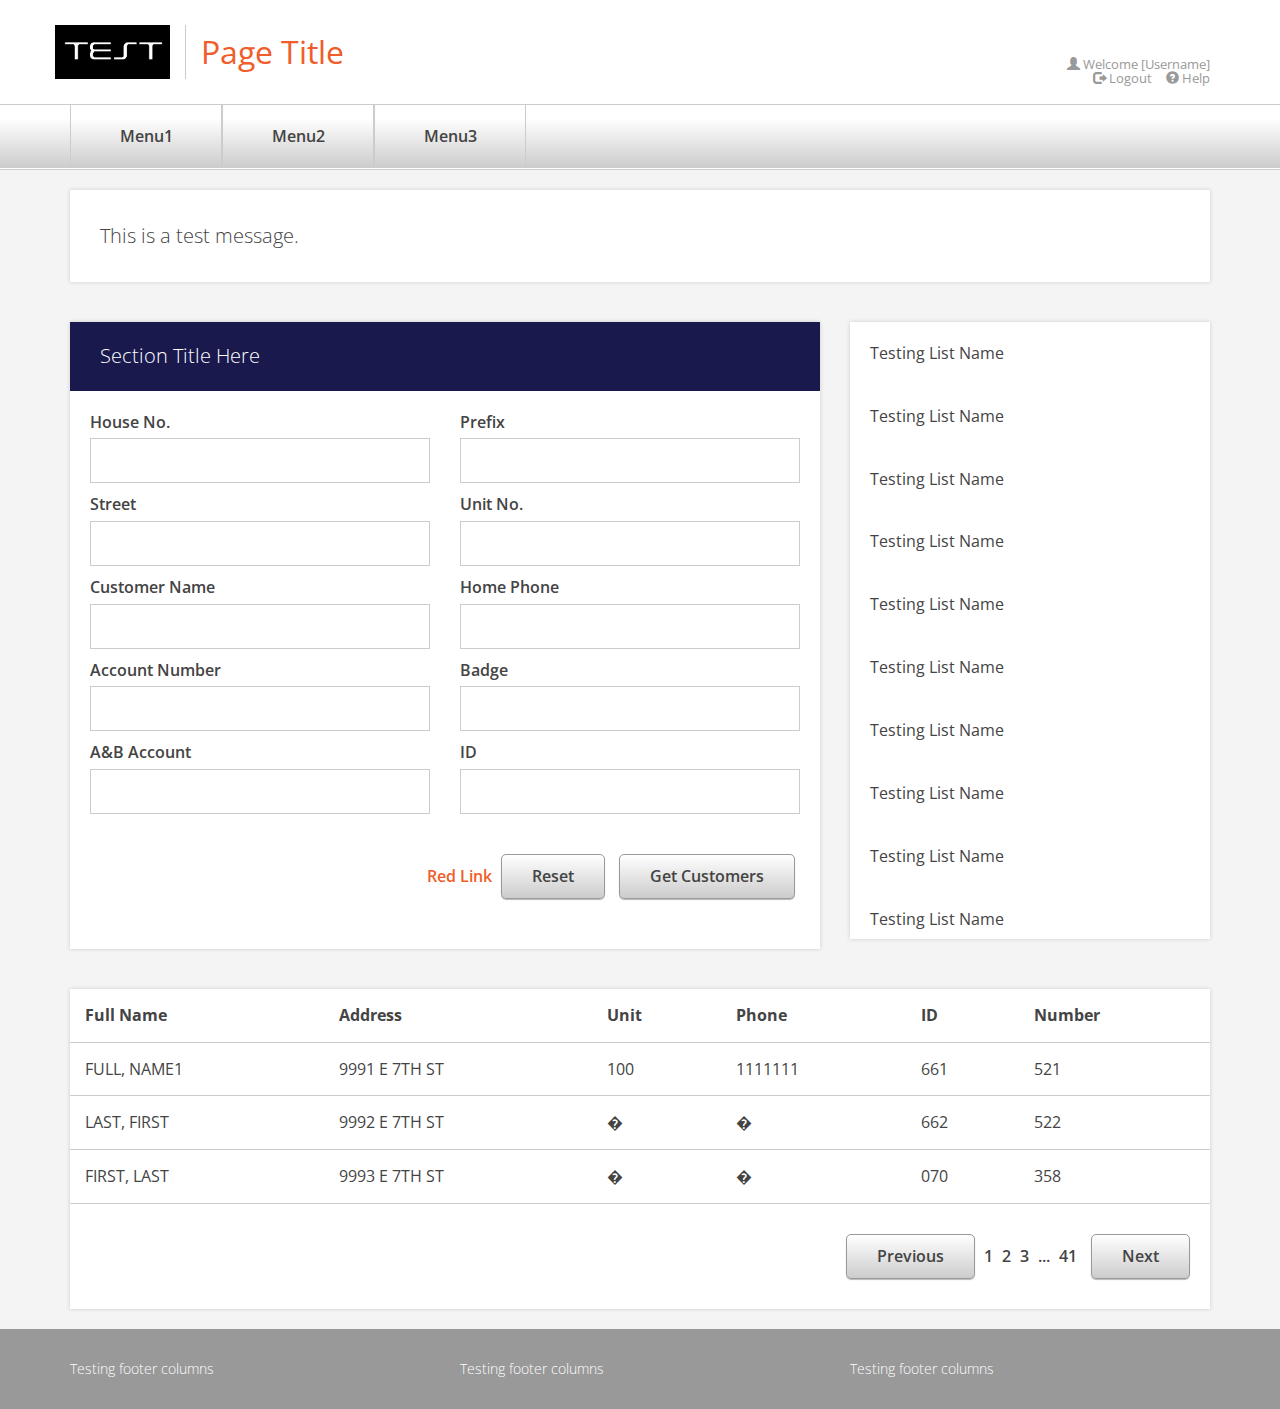
<file: example1.html>
<!DOCTYPE html>
<html lang="en">
  <head>
    <meta charset="utf-8" />
    <meta http-equiv="X-UA-Compatible" content="IE=edge" />
    <meta name="viewport" content="width=device-width, initial-scale=1" />
    <!-- The above 3 meta tags *must* come first in the head; any other head content must come *after* these tags -->
    <title>Example1 Page</title>

    <link href="css/bootstrap.min.css" rel="stylesheet" />
    <link href="css/globalStyle.css" rel="stylesheet" />

    <!-- HTML5 shim and Respond.js for IE8 support of HTML5 elements and media queries -->
    <!-- WARNING: Respond.js doesn't work if you view the page via file:// -->
    <!--[if lt IE 9]>
      <script src="https://oss.maxcdn.com/html5shiv/3.7.2/html5shiv.min.js"></script>
      <script src="https://oss.maxcdn.com/respond/1.4.2/respond.min.js"></script>
    <![endif]-->
  </head>
  <body>

    <!-- Page Start -->
    <div class="mainWrap">

      <!-- Header Start -->
      <header>
        <div class="container">
          <div class="row">
            <div class="col-sm-12 appBrand">
              <div class="appLogo"><img src="images/testLogo.png" /></div>
              <div class="appTitle"><a href="index.html">Page Title</a></div>
              <div class="appUser"><span class="glyphicon glyphicon-user"></span> Welcome [Username]</div>
              <div class="appLinks">
                <a href="login.html"><span class="glyphicon glyphicon-log-out"></span> Logout</a>
                <a href=""><span class="glyphicon glyphicon-question-sign"></span> Help</a>
              </div>
            </div>
          </div>
        </div>
      </header>
      <!-- Header End -->

      <!-- Main Navigation Start -->
      <nav>
        <div class="navWrap">
          <div class="container">
            <div class="row">
              <div class="col-sm-12">
                <ul class="mainNav">
                  <li><a href="#" class="nav00">Menu1</a></li>
                  <li><a href="#" class="nav01">Menu2</a></li>
                  <li><a href="#" class="nav02">Menu3</a></li>
                </ul>
              </div>
            </div>
          </div>
        </div>
      </nav>
      <!-- Main Navigation End -->
      <!-- Sub Navigation Start -->
      <div class="subNavWrap">
        <div class="container">
          <div class="row">
            <div class="col-sm-12 subNav">
              <ul class="subNav00 subNavList">
                <li><a href="itemSearch.html">Item Search</a></li>
                <li><a href="fileUpload.html">File Upload</a></li>
              </ul>
              <ul class="subNav01 subNavList">
                <li><a href="success.html">Success Page</a></li>
                <li><a href="warning.html">Warning Page</a></li>
                <li><a href="error.html">Error Page</a></li>
                <li><a href="info.html">Info Page</a></li>
              </ul>
              <ul class="subNav02 subNavList">
                <li><a href="example1.html">Example 1</a></li>
              </ul>
            </div>
          </div>
        </div>
      </div>
      <!-- Sub Navigation End -->

      <!-- Content Start -->
      <div class="contentWrap">

        <div class="container">
          <div class="row">
            <div class="col-sm-12">
              <div class="appMessage">This is a test message.</div>
            </div>
          </div>
        </div>

        <!-- Container1 Start -->
        <div class="container">
          <div class="row">
            <div class="col-sm-8">
              <div class="appSectionWrap">
                <div class="appSectionTitle">Section Title Here</div>
                <div class="appSectionContent">
                  <div class="row">
                    <form method="" action="">
                      <div class="col-sm-6">
                        <div class="appLabel">House No.</div>
                        <div class="appInput">
                          <input type="text" name="" placeholder="" value="" />
                        </div>
                        <div class="appLabel">Street</div>
                        <div class="appInput">
                          <input type="text" name="" placeholder="" value="" />
                        </div>
                        <div class="appLabel">Customer Name</div>
                        <div class="appInput">
                          <input type="text" name="" placeholder="" value="" />
                        </div>
                        <div class="appLabel">Account Number</div>
                        <div class="appInput">
                          <input type="text" name="" placeholder="" value="" />
                        </div>
                        <div class="appLabel">A&amp;B Account</div>
                        <div class="appInput">
                          <input type="text" name="" placeholder="" value="" />
                        </div>
                      </div>
                      <div class="col-sm-6">
                        <div class="appLabel">Prefix</div>
                        <div class="appInput">
                          <input type="text" name="" placeholder="" value="" />
                        </div>
                        <div class="appLabel">Unit No.</div>
                        <div class="appInput">
                          <input type="text" name="" placeholder="" value="" />
                        </div>
                        <div class="appLabel">Home Phone</div>
                        <div class="appInput">
                          <input type="text" name="" placeholder="" value="" />
                        </div>
                        <div class="appLabel">Badge</div>
                        <div class="appInput">
                          <input type="text" name="" placeholder="" value="" />
                        </div>
                        <div class="appLabel">ID</div>
                        <div class="appInput">
                          <input type="text" name="" placeholder="" value="" />
                        </div>
                      </div>
                    </form>
                  </div>

                  <div class="row">
                    <div class="col-sm-12">
                      <div class="appButtonWrap">
                        <div class="appButton">
                        <a href="">Red Link</a>
                        <input type="submit" name="" value="Reset" />
                        <input type="submit" name="" value="Get Customers" /></div>
                      </div>
                    </div>
                  </div>

                </div>
              </div>
            </div>

            <div class="col-sm-4">
              <div class="appSectionWrap appScroll">
                <div class="appSectionContent">
                  <ul>
                    <li>
                      <a href="">Testing List Name</a>
                    </li>
                    <li>
                      <a href="">Testing List Name</a>
                    </li>
                    <li>
                      <a href="">Testing List Name</a>
                    </li>
                    <li>
                      <a href="">Testing List Name</a>
                    </li>
                    <li>
                      <a href="">Testing List Name</a>
                    </li>
                    <li>
                      <a href="">Testing List Name</a>
                    </li>
                    <li>
                      <a href="">Testing List Name</a>
                    </li>
                    <li>
                      <a href="">Testing List Name</a>
                    </li>
                    <li>
                      <a href="">Testing List Name</a>
                    </li>
                    <li>
                      <a href="">Testing List Name</a>
                    </li>
                    <li>
                      <a href="">Testing List Name</a>
                    </li>
                    <li>
                      <a href="">Testing List Name</a>
                    </li>
                    <li>
                      <a href="">Testing List Name</a>
                    </li>
                    <li>
                      <a href="">Testing List Name</a>
                    </li>
                    <li>
                      <a href="">Testing List Name</a>
                    </li>
                  </ul>
                </div>
              </div>
            </div>

          </div>
        </div> <!-- container -->
        <!-- Container1 End -->

        <!-- Container2 Start -->
        <div class="container">
          <div class="row">
            <div class="col-sm-12">
              <div class="appSectionWrap">
                <div class="appTable">
                  <table>
                    <tr>
                      <th>Full Name</th>
                      <th>Address</th>
                      <th>Unit</th>
                      <th>Phone</th>
                      <th>ID</th>
                      <th>Number</th>
                    </tr>
                    <tr>
                      <td>
                        <a href="example1Select.html">FULL, NAME1</a>
                      </td>
                      <td>9991 E 7TH ST</td>
                      <td>100</td>
                      <td>1111111</td>
                      <td>661</td>
                      <td>521</td>
                    </tr>
                    <tr>
                      <td>
                        <a href="example1Select.html">LAST, FIRST</a>
                      </td>
                      <td>9992 E 7TH ST</td>
                      <td>�</td>
                      <td>�</td>
                      <td>662</td>
                      <td>522</td>
                    </tr>
                    <tr>
                      <td>
                        <a href="example1Select.html">FIRST, LAST</a>
                      </td>
                      <td>9993 E 7TH ST</td>
                      <td>�</td>
                      <td>�</td>
                      <td>070</td>
                      <td>358</td>
                    </tr>
                  </table>

                  <div class="appButtonWrap">
                    <div class="appButton">
                      <input type="submit" name="" value="Previous" />
                      <div class="appPager">
                      <a href="">1</a>
                      <a href="">2</a>
                      <a href="">3</a>
                      <a href="">...</a>
                      <a href="">41</a></div>
                      <input type="submit" name="" value="Next" />
                    </div>
                  </div>

                </div> <!-- appTable -->
              </div> <!-- appSectionWrap -->
            </div> <!-- column -->
          </div> <!-- row -->
        </div> <!-- container -->
        <!-- Container2 End -->

      </div>
      <!-- Content End -->

      <!-- Footer Start -->
      <footer>
        <div class="footerWrap">
          <div class="container">
            <div class="row">
              <div class="col-sm-4">Testing footer columns</div>
              <div class="col-sm-4">Testing footer columns</div>
              <div class="col-sm-4">Testing footer columns</div>
            </div>
          </div>
        </div>
      </footer>
      <!-- Footer End -->

    </div>
    <!-- Page End -->

    <!-- jQuery -->
    <script src="https://ajax.googleapis.com/ajax/libs/jquery/1.11.3/jquery.min.js"></script>
    <script src="js/bootstrap.min.js"></script>
    <script src="js/appScript.js"></script>
  </body>
</html>
</file>
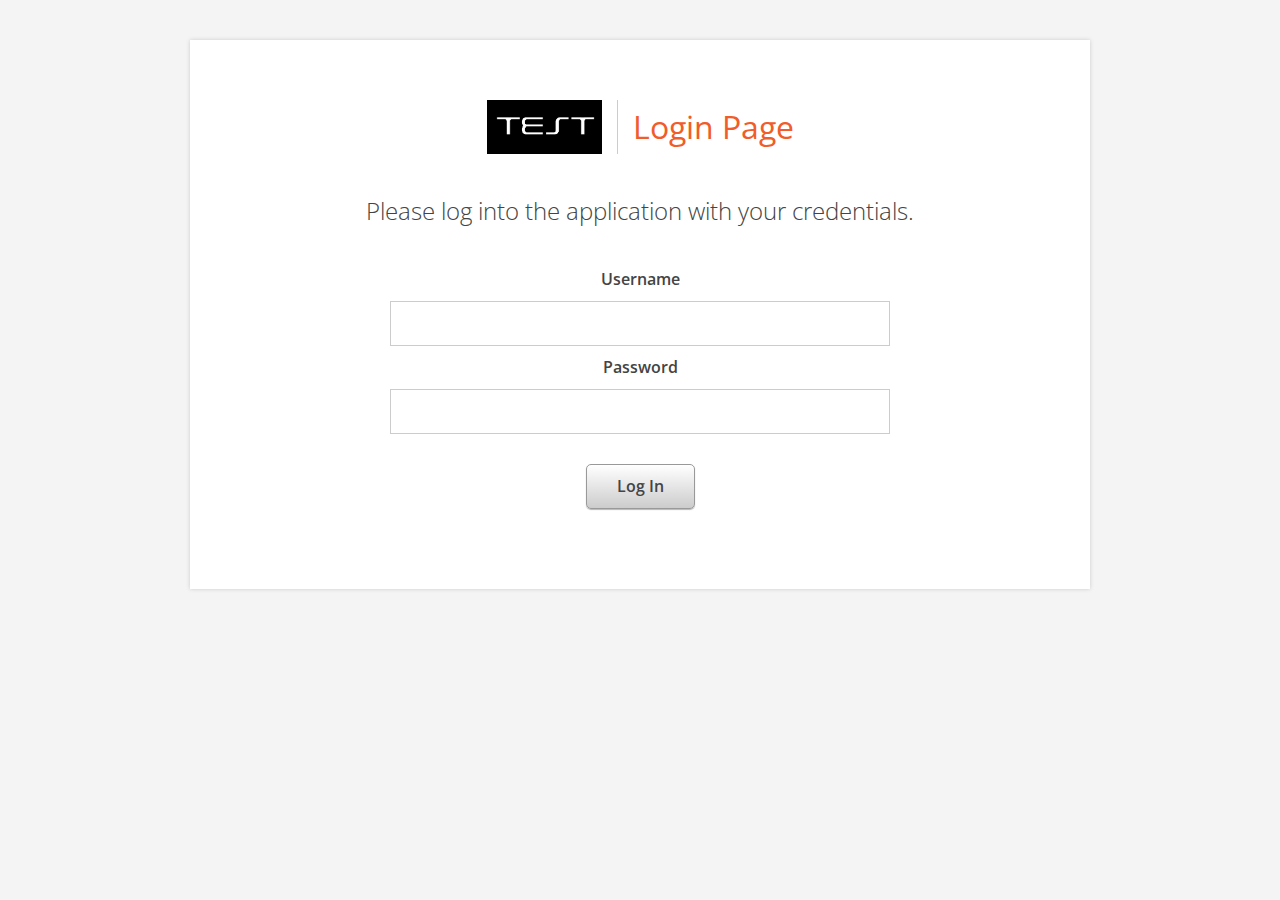
<file: login.html>
<!DOCTYPE html>
<html lang="en">
  <head>
    <meta charset="utf-8">
    <meta http-equiv="X-UA-Compatible" content="IE=edge">
    <meta name="viewport" content="width=device-width, initial-scale=1">
    <!-- The above 3 meta tags *must* come first in the head; any other head content must come *after* these tags -->
    <title>Login Page</title>

    <link href="css/bootstrap.min.css" rel="stylesheet">
    <link href="css/globalStyle.css" rel="stylesheet">

    <!-- HTML5 shim and Respond.js for IE8 support of HTML5 elements and media queries -->
    <!-- WARNING: Respond.js doesn't work if you view the page via file:// -->
    <!--[if lt IE 9]>
      <script src="https://oss.maxcdn.com/html5shiv/3.7.2/html5shiv.min.js"></script>
      <script src="https://oss.maxcdn.com/respond/1.4.2/respond.min.js"></script>
    <![endif]-->
  </head>
  <body>

    <div class="mainWrap">
      <div class="container">
        <div class="row">
          <div class="loginWrap">
            <div class="brandWrap">
              <div class="appLogo"><img src="images/testLogo.png" /></div>
              <div class="appTitle">Login Page</div>
            </div>
            <div class="loginMessage">Please log into the application with your credentials.</div>
            <form action="index.html">
            <div class="loginFormWrap">
              <div class="loginLabel">Username</div>
              <div class="loginInput"><input type="text" name="" placeholder="" /></div>
              <div class="loginLabel">Password</div>
              <div class="loginInput"><input type="password" name="" placeholder="" /></div>
              <div class="loginButton"><input type="submit" name="" value="Log In" /></div>
            </div>
            </form>
          </div>
        </div>
      </div>
    </div>
    <!-- jQuery -->
    <script src="https://ajax.googleapis.com/ajax/libs/jquery/1.11.3/jquery.min.js"></script>
    <script src="js/bootstrap.min.js"></script>
    <script src="js/appScript.js"></script>
  </body>
</html>
</file>
<file: css/globalStyle.css>
/* Global CSS Document */
/* These styles will override any bootstrap classes */

/*Google Font Import */
@import url(https://fonts.googleapis.com/css?family=Open+Sans:400,300,600,700,800);

/* Start Header Styles */
a:focus { text-decoration: none; outline: 0; }

body { background: #f4f4f4; color: #444444; font-size: 16px; font-family: 'Open Sans', sans-serif; }

header { background: #ffffff; }
header .appLinks { text-align: right; position: absolute; bottom: 15px; right: 15px; }
header .appLinks a { color: #999999; font-size: 80%; padding-left: 10px; transition: 0.2s all ease; }
header .appLinks a:hover { color: #f05d2a; text-decoration: none; }
header .appBrand { padding: 25px 0px; position: relative; }
header .appLogo { border-right: 1px solid #cccccc; display: table-cell; padding-right: 15px; vertical-align: middle; }
header .appLogo img { width: 100%; max-width: 115px; }
header .appTitle { display: table-cell; font-size: 200%; font-weight: 400; padding-left: 15px; vertical-align: middle; }
header .appTitle a { color:#f05d2a; text-decoration: none; }
header .appUser { position: absolute; top: 55px; right: 15px; color: #999999; font-size: 80%; padding-left: 10px; }

nav { background: #ffffff; /* Old browsers */ background: -moz-linear-gradient(top,  #ffffff 22%, #cccccc 100%); /* FF3.6-15 */ background: -webkit-linear-gradient(top,  #ffffff 22%,#cccccc 100%); /* Chrome10-25,Safari5.1-6 */ background: linear-gradient(to bottom,  #ffffff 22%,#cccccc 100%); /* W3C, IE10+, FF16+, Chrome26+, Opera12+, Safari7+ */ filter: progid:DXImageTransform.Microsoft.gradient( startColorstr='#ffffff', endColorstr='#cccccc',GradientType=0 ); /* IE6-9 */ }
nav .navWrap { border-top: 1px solid #cccccc; border-right: 0px; border-left: 0px; padding: 0px 0px; }
nav ul { outline: 0px solid red; display: table; margin: 0; padding: 0px 0px; }
nav li { border: 1px solid #cccccc; border-top: 0; border-bottom: 0; display: block; float: left; list-style: none; padding: 0px; transition: 0.2s all ease; }
nav li:hover { background: #ffffff; }
nav li a, nav li a:focus { color: #444444; display: block; font-weight: 600; padding: 20px 0px; text-align: center; transition: 0.2s all ease; width: 150px; }
nav li a:hover { color: #444444; text-decoration: none; }

.selected { background: #ffffff; }

.subNav a, .subNav a:focus { color: #444444; font-weight: 600; transition: 0.2s all ease; }
.subNav a:hover { color: #f05d2a; text-decoration: none; }
.subNav ul { margin: 0; padding: 20px 0px; }
.subNav li { list-style: none; display: inline; padding: 20px; }
.subNavList { display: none; }
.subNavShow { display: inline-block; }
.subNavWrap { background: #ffffff; border-bottom: 0px solid #cccccc; }
/* End Header Styles */

/* Global Styles */
.alert { margin: 15px 0px; }

.appButton input[type="submit"] { 
  border: 1px solid #999999;
  padding: 10px 30px; 
  background: #ffffff; /* Old browsers */
  background: -moz-linear-gradient(top,  #ffffff 0%, #cccccc 100%); /* FF3.6-15 */
  background: -webkit-linear-gradient(top,  #ffffff 0%,#cccccc 100%); /* Chrome10-25,Safari5.1-6 */
  background: linear-gradient(to bottom,  #ffffff 0%,#cccccc 100%); /* W3C, IE10+, FF16+, Chrome26+, Opera12+, Safari7+ */
  filter: progid:DXImageTransform.Microsoft.gradient( startColorstr='#ffffff', endColorstr='#cccccc',GradientType=0 ); /* IE6-9 */
  border-radius: 5px;
  -webkit-border-radius: 5px;
  -moz-border-radius: 5px; 
  font-weight: 600;
  box-shadow: 0px 1px 1px #b7b7b7;
  -web-kit-box-shadow: 0px 1px 1px #b7b7b7;
  -moz-box-shadow: 0px 1px 1px #b7b7b7;
  margin: 0px 5px;
}
.appButton input[type="submit"]:hover { 
  border: 1px solid #999999;
  background: #ffffff; /* Old browsers */
  background: -moz-linear-gradient(top,  #ffffff 0%, #bebebe 100%); /* FF3.6-15 */
  background: -webkit-linear-gradient(top,  #ffffff 0%,#bebebe 100%); /* Chrome10-25,Safari5.1-6 */
  background: linear-gradient(to bottom,  #ffffff 0%,#bebebe 100%); /* W3C, IE10+, FF16+, Chrome26+, Opera12+, Safari7+ */
  filter: progid:DXImageTransform.Microsoft.gradient( startColorstr='#ffffff', endColorstr='#bebebe',GradientType=0 ); /* IE6-9 */
}
.appButton input[type="submit"]:focus { outline: none; }
.appButtonLink { 
  border: 1px solid #999999;
  padding: 10px 30px; 
  background: #ffffff; /* Old browsers */
  background: -moz-linear-gradient(top,  #ffffff 0%, #cccccc 100%); /* FF3.6-15 */
  background: -webkit-linear-gradient(top,  #ffffff 0%,#cccccc 100%); /* Chrome10-25,Safari5.1-6 */
  background: linear-gradient(to bottom,  #ffffff 0%,#cccccc 100%); /* W3C, IE10+, FF16+, Chrome26+, Opera12+, Safari7+ */
  filter: progid:DXImageTransform.Microsoft.gradient( startColorstr='#ffffff', endColorstr='#cccccc',GradientType=0 ); /* IE6-9 */
  border-radius: 5px;
  -webkit-border-radius: 5px;
  -moz-border-radius: 5px; 
  font-weight: 600;
  box-shadow: 0px 1px 1px #b7b7b7;
  -web-kit-box-shadow: 0px 1px 1px #b7b7b7;
  -moz-box-shadow: 0px 1px 1px #b7b7b7;
  margin: 0px 5px;
}
.appButtonLink:hover {
  border: 1px solid #999999;
  background: #ffffff; /* Old browsers */
  background: -moz-linear-gradient(top,  #ffffff 0%, #bebebe 100%); /* FF3.6-15 */
  background: -webkit-linear-gradient(top,  #ffffff 0%,#bebebe 100%); /* Chrome10-25,Safari5.1-6 */
  background: linear-gradient(to bottom,  #ffffff 0%,#bebebe 100%); /* W3C, IE10+, FF16+, Chrome26+, Opera12+, Safari7+ */
  filter: progid:DXImageTransform.Microsoft.gradient( startColorstr='#ffffff', endColorstr='#bebebe',GradientType=0 ); /* IE6-9 */
}
.appButtonLink:focus { outline: none; }
.appButtonWrap a.appButtonLink { color: #444444; }
.appButtonWrap { padding: 30px 0px; text-align: right; }
.appButtonWrap a { color: #f05d2a; font-weight: 600; }
.appButtonWrap a:hover { text-decoration: none; }

.appCheck { margin-bottom: 20px; }

.appError { color: #ff0000; padding: 0px; margin: 0px }

.appHelpWrapper { border: 0px solid red; position: absolute; z-index: 100; top: 110px; right: 15px; background: #ffffff; box-shadow: 0px 0px 4px #999999; }
ul.appHelpMenu { margin: 0; padding: 0; list-style: none; }
.appHelpMenu a { color: #f05d2a; font-size: 12px; font-weight: 600; }
.appHelpMenu a:hover { text-decoration: none; }
.appHelpMenu li { border-bottom: 1px solid #cccccc; padding: 10px 20px; }

.appInput input { border: 1px solid #cccccc; width: 100%; padding: 10px 5px; margin-bottom: 10px; }
.appInput input:focus { outline: none; }
.appInputReadonly input { background: #d3d3d3; border: 1px solid #cccccc; width: 100%; padding: 10px 5px; margin-bottom: 10px; }
.appInput select { border: 1px solid #cccccc; padding: 10px 5px; width: 100%; }
.appInput textarea { border: 1px solid #cccccc; padding: 10px 5px; width: 100%; }
.appInputLine input { display: inline; border: 1px solid #cccccc; width: 100%; padding: 10px 5px; margin-bottom: 10px; }
.appInputMed input { border: 1px solid #cccccc; width: 50%; padding: 10px 5px; margin-bottom: 10px; }
.appInputMed input:focus { outline: none; }

.appLabel { font-weight: 600; margin-bottom: 5px; }
.appLabelLine { display: inline; font-weight: 600; margin-bottom: 5px; }

.appLogo { border-right: 1px solid #cccccc; display: table-cell; padding-right: 15px; vertical-align: middle; }
.appLogo img { width: 100%; max-width: 115px; }

.appMessage { background: #ffffff; box-shadow: 0px 0px 4px #cccccc; padding: 30px; font-size: 20px; font-weight: 300; line-height: 32px; margin: 20px 0px; }
.appMessageWelcome { color: #ffffff; padding: 30px; margin-bottom: 20px; font-size: 20px; font-weight: 300; background: #000000; }

.appNotice { float: left; }

.appOutput { font-size: 26px; font-weight: 300; margin-bottom: 15px; }

.appPager { display: inline; }
.appPager a { padding-right: 5px; }

.appRadio { margin-bottom: 20px; }

.appSearch .appButton { display: inline; }
.appSearch .appInput { display: inline; }
.appSearch .appInput input { width: 40%; }
.appSearch .appInput input[type="file"] { width: 100%; }
.appSearch .col-sm-5:nth-child(1) { padding-right: 5px; }
.appSearch .col-sm-7:nth-child(2) { padding: 0px; }

.appSectionContent { padding: 20px; }

.appScroll ul { list-style: none; padding: 0; margin: 0; }
.appScroll li { padding: 0px; }
.appScroll li:hover { background: #e4e4e4; }
.appScroll li a, .appScroll li a:focus { color: #444444; display: block; padding: 20px; }
.appScroll li a:hover { text-decoration: none; }
.appScroll .appSectionContent { padding: 0; }

.appSectionWrap { box-shadow: 0px 0px 4px #cccccc; background: #ffffff; margin: 20px 0px; }
.appSectionWrap.appScroll { max-height: 617px; overflow-y: scroll; }

.appSectionTitle { background: #19194d; color: #ffffff; padding: 20px 30px; font-size: 20px; font-weight: 300; }

.appTable { padding: 0px; margin: 0px 0px; }
.appTable a { color: #444444; }
.appTable a:hover, .appTable a:focus { color: #f05d2a; text-decoration: none; }
.appTable table { border: 0; text-align: left; width: 100%; }
.appTable td { padding: 15px; }
.appTable th { border-bottom: 1px solid #cccccc; font-weight: 700; padding: 15px; }
.appTable tr { border-bottom: 1px solid #cccccc; }
.appTable tr:hover { background: #f4f4f4; }
.appTable tr:hover:first-child { background: none; }
.appTable .appButtonWrap { padding: 30px 15px; }

.appTitle { color: #f05d2a; display: table-cell; font-size: 200%; font-weight: 400; padding-left: 15px; vertical-align: middle; }

.brandWrap { display: table; margin: auto; }

/*.container { width: 1200px; }*/

.contentWrap { border-top: 1px solid #cccccc; }

.footerWrap { background: #999999; color: #ffffff; padding: 30px; font-size: 14px; font-weight: 300; }

.hidden { display: none !important; }

.loginButton { padding: 20px 0px; }
.loginButton input[type="submit"] { 
  border: 1px solid #999999;
  padding: 10px 30px; 
  background: #ffffff; /* Old browsers */
  background: -moz-linear-gradient(top,  #ffffff 0%, #cccccc 100%); /* FF3.6-15 */
  background: -webkit-linear-gradient(top,  #ffffff 0%,#cccccc 100%); /* Chrome10-25,Safari5.1-6 */
  background: linear-gradient(to bottom,  #ffffff 0%,#cccccc 100%); /* W3C, IE10+, FF16+, Chrome26+, Opera12+, Safari7+ */
  filter: progid:DXImageTransform.Microsoft.gradient( startColorstr='#ffffff', endColorstr='#cccccc',GradientType=0 ); /* IE6-9 */
  border-radius: 5px;
  -webkit-border-radius: 5px;
  -moz-border-radius: 5px; 
  font-weight: 600;
  box-shadow: 0px 1px 1px #b7b7b7;
  -web-kit-box-shadow: 0px 1px 1px #b7b7b7;
  -moz-box-shadow: 0px 1px 1px #b7b7b7;
}
.loginButton input[type="submit"]:hover { 
  border: 1px solid #999999;
  background: #ffffff; /* Old browsers */
  background: -moz-linear-gradient(top,  #ffffff 0%, #bebebe 100%); /* FF3.6-15 */
  background: -webkit-linear-gradient(top,  #ffffff 0%,#bebebe 100%); /* Chrome10-25,Safari5.1-6 */
  background: linear-gradient(to bottom,  #ffffff 0%,#bebebe 100%); /* W3C, IE10+, FF16+, Chrome26+, Opera12+, Safari7+ */
  filter: progid:DXImageTransform.Microsoft.gradient( startColorstr='#ffffff', endColorstr='#bebebe',GradientType=0 ); /* IE6-9 */
}
.loginButton input[type="submit"]:focus { outline: none; }

.loginFormWrap { text-align: center; }
.loginInput { padding: 10px 0px; }
.loginInput input[type="text"], .loginInput input[type="password"] { border: 1px solid #cccccc; width: 100%; max-width: 500px; padding: 10px 5px; text-align: center; }
.loginInput input[type="text"], .loginInput input[type="password"]:focus { outline: 0px; }
.loginLabel { font-weight: 600; }
.loginMessage { font-size: 1.5em; font-weight: 300; padding: 40px 0px; text-align: center; }
.loginWrap { background: #ffffff; box-shadow: 0px 0px 4px #cccccc; margin: 40px auto; max-width: 900px; padding: 60px 40px; }

/**** David's Table Styles ****/
.metertestrec { color: #000000; background-color: #ffffff; width: 50%}
.metertestrec tr td { color: #000000; background-color: #ffffff; }
.metertestrec h4 { color: red; }
.metertestsearch th { color: #000000; padding: 1px 20px 1px 1px; }
.metertestsearch td { border: 1px solid #cccccc; color: #000000; }
.metertestrec input[type="submit"] {
    border: 1px solid #999999;
    padding: 10px 30px;
    background: #ffffff;
    background: -moz-linear-gradient(top, #ffffff 0%, #cccccc 100%);
    background: -webkit-linear-gradient(top, #ffffff 0%,#cccccc 100%);
    background: linear-gradient(to bottom, #ffffff 0%,#cccccc 100%);
    filter: progid:DXImageTransform.Microsoft.gradient( startColorstr='#ffffff', endColorstr='#cccccc',GradientType=0 );
    border-radius: 5px;
    -webkit-border-radius: 5px;
    -moz-border-radius: 5px;
    font-weight: 600;
    box-shadow: 0px 1px 1px #b7b7b7;
    -web-kit-box-shadow: 0px 1px 1px #b7b7b7;
    -moz-box-shadow: 0px 1px 1px #b7b7b7;
}
.metertestrec input[type="submit"]:hover {
  border: 1px solid #999999;
  background: #ffffff; /* Old browsers */
  background: -moz-linear-gradient(top,  #ffffff 0%, #bebebe 100%); /* FF3.6-15 */
  background: -webkit-linear-gradient(top,  #ffffff 0%,#bebebe 100%); /* Chrome10-25,Safari5.1-6 */
  background: linear-gradient(to bottom,  #ffffff 0%,#bebebe 100%); /* W3C, IE10+, FF16+, Chrome26+, Opera12+, Safari7+ */
  filter: progid:DXImageTransform.Microsoft.gradient( startColorstr='#ffffff', endColorstr='#bebebe',GradientType=0 ); /* IE6-9 */
}
.metertestrec input[type="text"] {
    border: 1px solid #cccccc;
    width: 100%;
    padding: 10px 5px;
    margin-bottom: 10px;
}
.metertestrec input[type="text"]:focus {
	outline: none;
}

/**** Pagination Styles Overrides ****/
.pagination>.active>a, .pagination>.active>span, .pagination>.active>a:hover, .pagination>.active>span:hover, .pagination>.active>a:focus, .pagination>.active>span:focus {
  background-color: #19194d;  
  border-color: #19194d;
}

.pagination-lg>li>a, .pagination-lg>li>span { color: #19194d; }

/* Media Queries */
@media only screen and (max-width: 768px) { 
  .appTable { overflow-y: hidden; overflow-x: scroll; }
  .loginWrap { margin: 10px ; padding: 20px; }
}

@media only screen and (max-width: 480px) {
  .appSectionWrap { margin-bottom: 20px; }
  header .appLinks { position: relative }
  .loginButton input[type="submit"] { width: 100%; }
}
</file>
